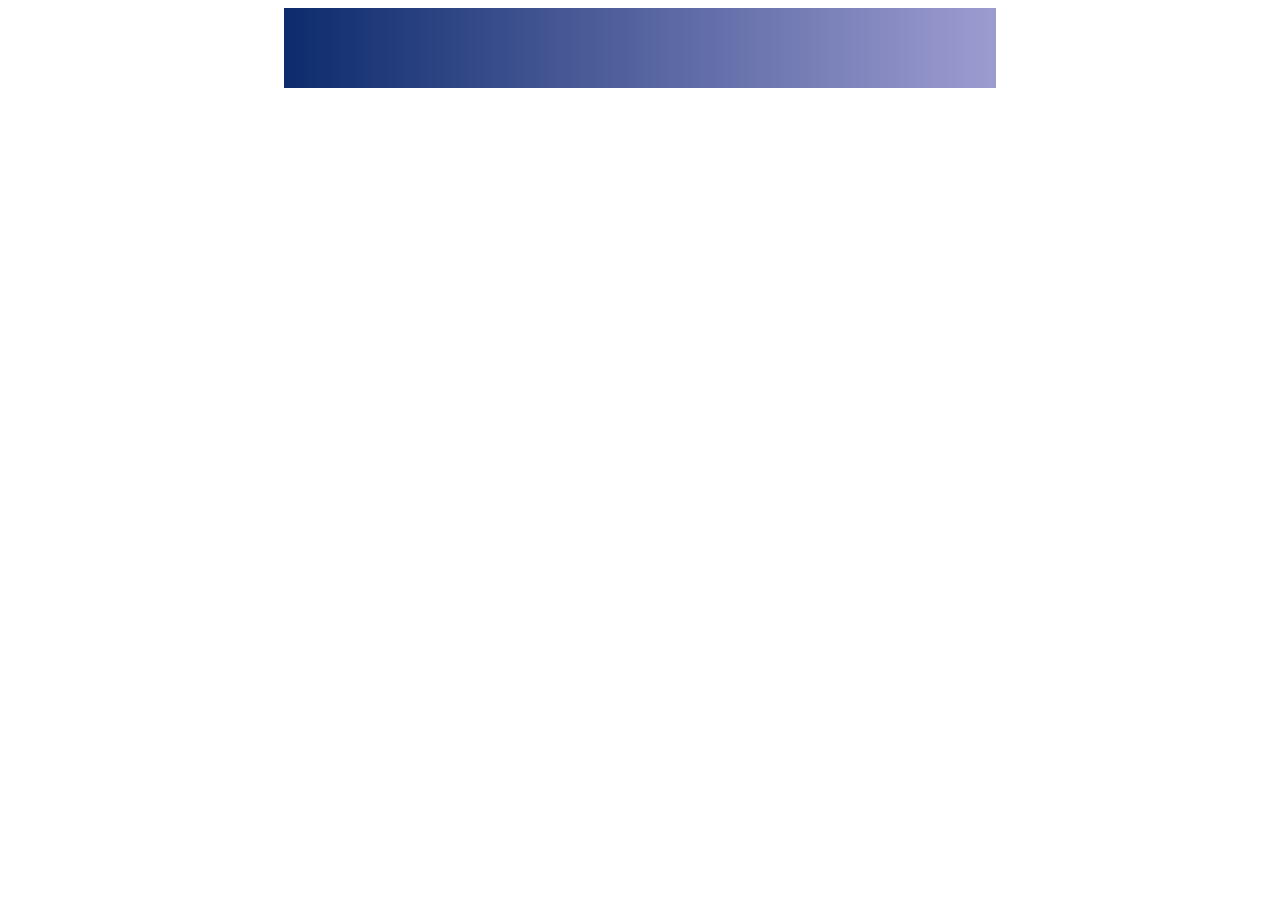
<file: success.html>
<!DOCTYPE html>
<html lang="en">
<head>
    <meta charset="UTF-8">
    <meta http-equiv="X-UA-Compatible" content="IE=edge">
    <meta name="viewport" content="width=device-width, initial-scale=1.0">
    <title>Payment Successful</title>
    <style>
        #main{
            width:50%;
            height:90px;
            
            margin:auto;
            background-image: linear-gradient(to right, rgb(13, 43, 109) , rgb(157, 156, 209));
            font-size: 40px;
            color:white;
            text-align: center;
            padding:40px;
        }
        marquee{
             
            height:10%;
        }
    </style>

</head>
<body>
     <marquee behavior="slide" direction="down" loop="1" scrollamount="10">
        <div id="main">
            Your Payment Is Successful..!!
        </div>
                </marquee> 

</body>
</html>
</file>
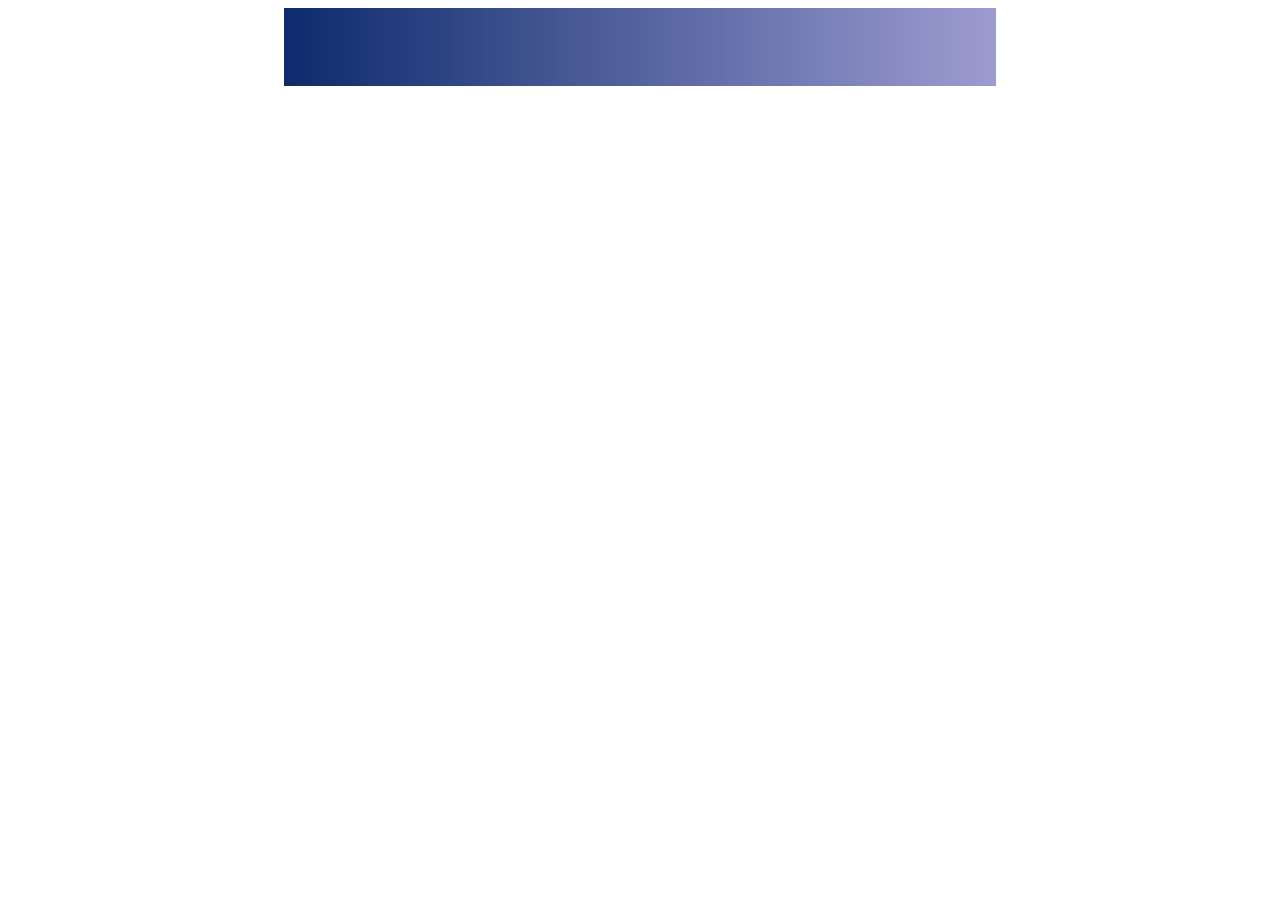
<file: payment/success.html>
<!DOCTYPE html>
<html lang="en">
<head>
    <meta charset="UTF-8">
    <meta http-equiv="X-UA-Compatible" content="IE=edge">
    <meta name="viewport" content="width=device-width, initial-scale=1.0">
    <title>Payment Successful</title>
    <style>
        #main{
            width:50%;
            height:90px;
            
            margin:auto;
            background-image: linear-gradient(to right, rgb(13, 43, 109) , rgb(157, 156, 209));
            font-size: 40px;
            color:white;
            text-align: center;
            padding:40px;
        }
        marquee{
             
            height:10%;
        }
    </style>

</head>
<body>
     <marquee behavior="slide" direction="down" loop="1" scrollamount="10">
        <div id="main">
            Your Payment Is Successful..!!
        </div>
                </marquee> 

</body>
</html>
</file>
